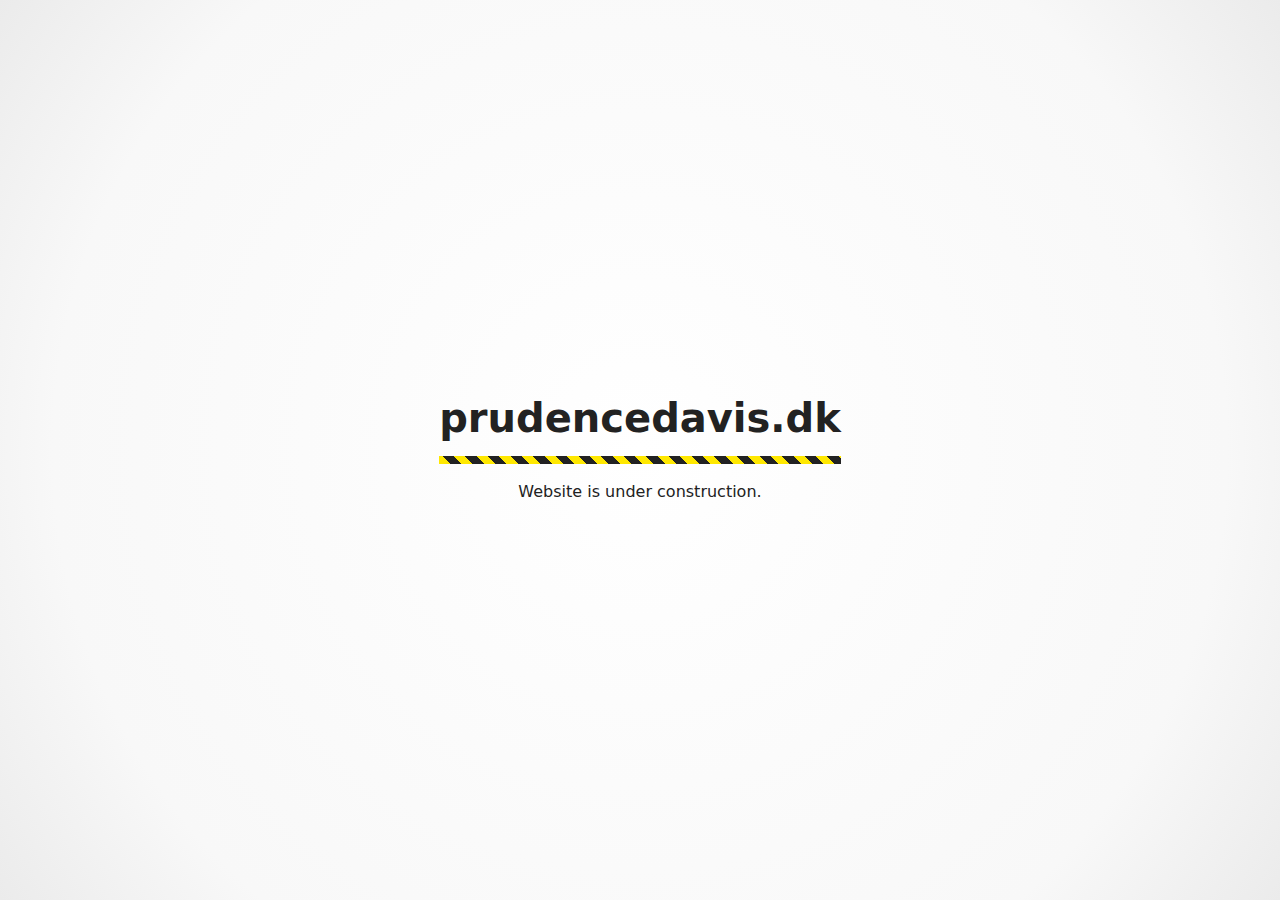
<file: index.html>
<!doctype html>
<html lang="en">
  <head>
    <meta charset="utf-8">
    <meta name="viewport" content="width=device-width, initial-scale=1">
    <title>prudencedavis.dk</title>
    <style>
      html, body {
        height: 100%;
      }
      body {
        background-color: #fff;
        background: radial-gradient(circle at center, #fff 0%, #f8f8f8 75%, #ebebeb 100%);
        color: #222;
        font-family: system-ui, -apple-system, "Segoe UI", Roboto, "Helvetica Neue", Arial, "Noto Sans", "Liberation Sans", sans-serif;
        font-size: 1rem;
        line-height: 1.5;
        margin: 0;
        display: flex;
        justify-content: center;
        align-items: center;
      }
      main {
        padding: 1rem;
        text-align: center;
      }
      h1 {
        font-size: 2.5rem;
        line-height: 1.1;
        margin: 0;
      }
      @media screen and (max-width: 480px) {
        h1 {
          font-size: 1.5rem;
        }
      }
      h1::after {
        content: "";
        background-color: #ffe800;
        background: repeating-linear-gradient(45deg, #ffe800, #ffe800 0.5rem, #222 0.5rem, #222 1.0rem);
        display: block;
        height: 0.5rem;
        margin-top: 1rem;
      }
      img {
        max-width: 100%;
        height: auto;
      }
      p {
        margin: 1rem 0 0 0;
      }
    </style>
  </head>
  <body>
    <main>
      <h1>prudencedavis.dk</h1>
      <p>Website is under construction.</p>
    </main>
  </body>
</html>
</file>
